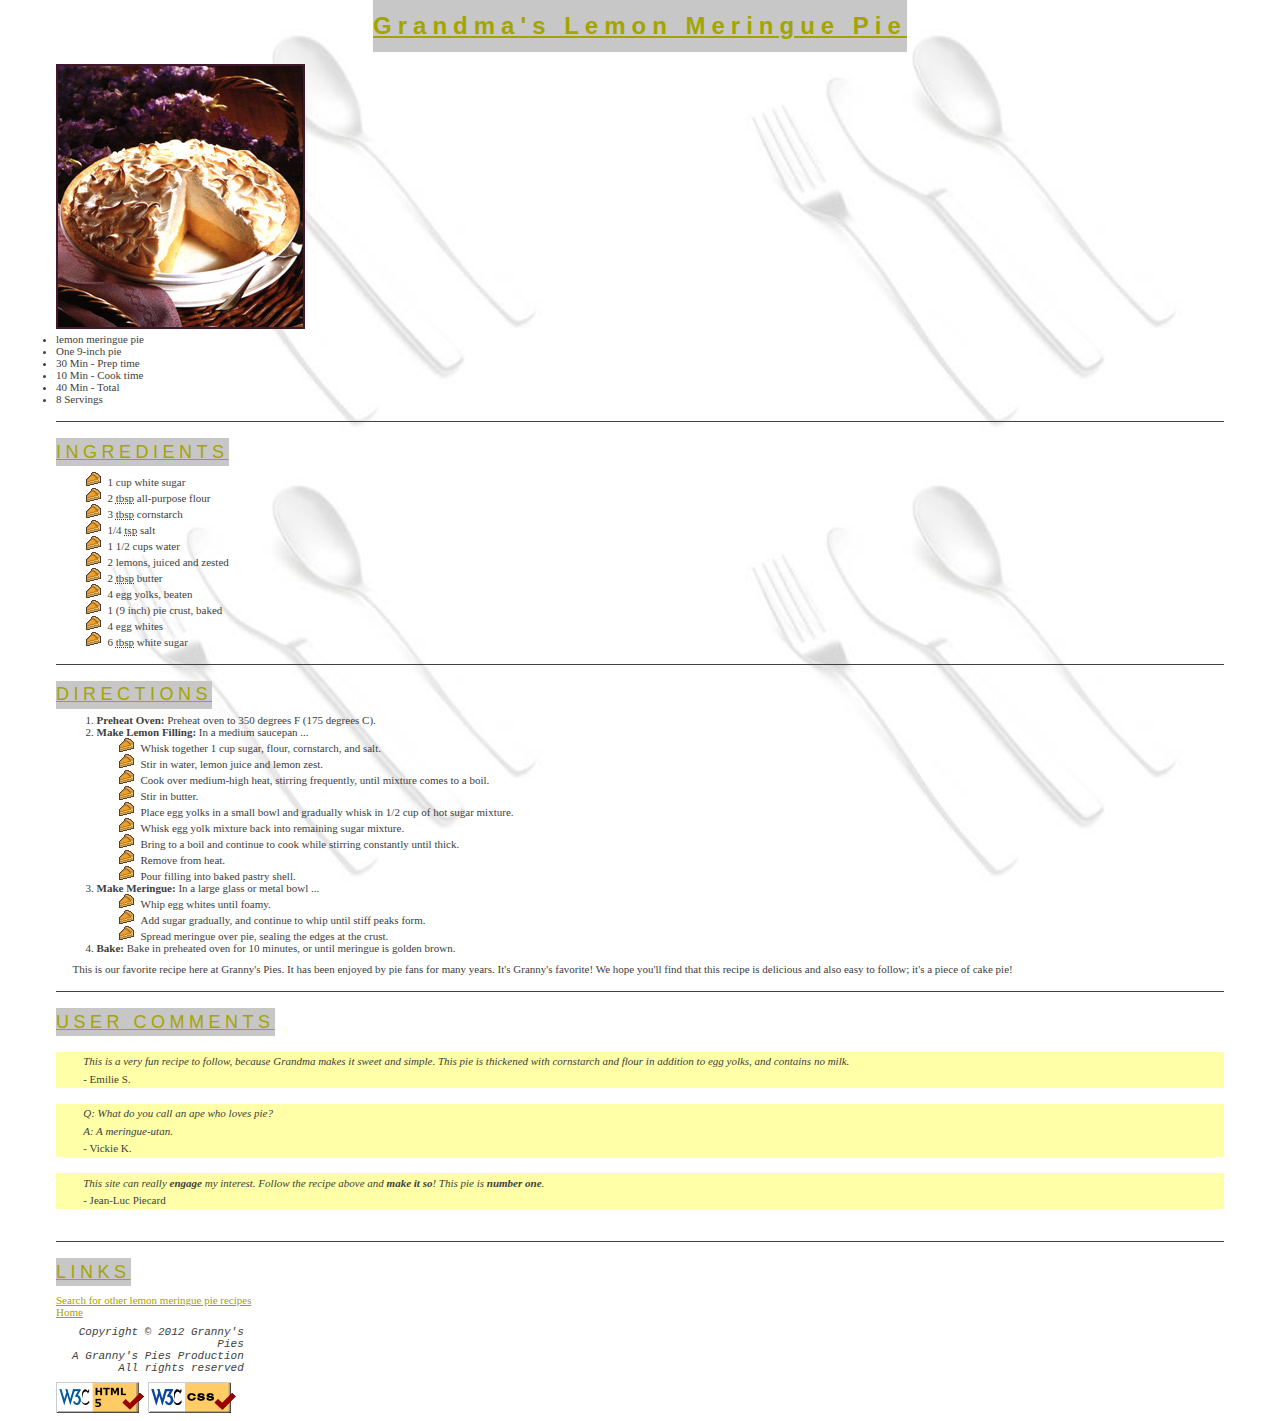
<file: pie.html>
<!DOCTYPE html>
<html lang="en">

<head>
    <meta charset="UTF-8">
    <meta http-equiv="X-UA-Compatible" content="IE=edge">
    <meta name="viewport" content="width=device-width, initial-scale=1.0">
    <title>Grandma's Lemon Meringue Pie</title>
    <link rel="stylesheet" href="./css/pie.css">
</head>

<body>
    <header>
        <div class="title">
            <h1>Grandma's Lemon Meringue Pie</h1>
        </div>
        <img src="/assets/pie.jpg" alt="" srcset="">
        <ul>
            <li>lemon meringue pie</li>
            <li>One 9-inch pie</li>
            <li>30 Min - Prep time</li>
            <li>10 Min - Cook time</li>
            <li>40 Min - Total</li>
            <li>8 Servings</li>
        </ul>
    </header>
    <section class="ingridients">
        <h2>INGREDIENTS</h2>

        <ul>
            <li>1 cup white sugar</li>
            <li>2 <abbr title="tablespoon">tbsp</abbr> all-purpose flour</li>
            <li>3 <abbr title="tablespoon">tbsp</abbr> cornstarch</li>
            <li>1/4 <abbr title="teaspoon">tsp</abbr> salt</li>
            <li>1 1/2 cups water</li>
            <li>2 lemons, juiced and zested</li>
            <li>2 <abbr title="tablespoon">tbsp</abbr> butter</li>
            <li>4 egg yolks, beaten</li>
            <li>1 (9 inch) pie crust, baked</li>
            <li>4 egg whites</li>
            <li>6 <abbr title="tablespoon">tbsp</abbr> white sugar</li>
        </ul>
    </section>
    <section class="directions">
        <h2>DIRECTIONS</h2>
        <ol>
            <li><span>Preheat Oven:</span> Preheat oven to 350 degrees F (175 degrees C).</li>
            <li>
                <span>Make Lemon Filling:</span> In a medium saucepan ...
                <ul>
                    <li>Whisk together 1 cup sugar, flour, cornstarch, and salt.</li>
                    <li>Stir in water, lemon juice and lemon zest.</li>
                    <li>Cook over medium-high heat, stirring frequently, until mixture comes to a boil.</li>
                    <li>Stir in butter.</li>
                    <li>Place egg yolks in a small bowl and gradually whisk in 1/2 cup of hot sugar mixture.</li>
                    <li>Whisk egg yolk mixture back into remaining sugar mixture.</li>
                    <li>Bring to a boil and continue to cook while stirring constantly until thick.</li>
                    <li>Remove from heat.</li>
                    <li>Pour filling into baked pastry shell.</li>
                </ul>
            </li>
            <li>
                <span>Make Meringue:</span> In a large glass or metal bowl ...
                <ul>
                    <li>Whip egg whites until foamy.</li>
                    <li>Add sugar gradually, and continue to whip until stiff peaks form.</li>
                    <li>Spread meringue over pie, sealing the edges at the crust.</li>
                </ul>
            </li>
            <li><span>Bake:</span> Bake in preheated oven for 10 minutes, or until meringue is golden brown.</li>
        </ol>
        <p>This is our favorite recipe here at Granny's Pies. It has been enjoyed by pie fans for many years. It's Granny's favorite! We hope you'll find that this recipe is delicious and also easy to follow; it's a piece of cake pie!</p>
    </section>
    <section class="comments">
        <h2>USER COMMENTS</h2>
        <div class="comment">
            <blockquote>
                <span>This is a very fun recipe to follow, because Grandma makes it sweet and simple. This pie is thickened with cornstarch and flour in addition to egg yolks, and contains no milk.</span>
                <p>- Emilie S.</p>
            </blockquote>
        </div>

        <div class="comment">
            <blockquote>
                <span>Q: What do you call an ape who loves pie?</span>
                <span>A: A meringue-utan.</span>
                <p>- Vickie K.</p>
            </blockquote>
        </div>

        <div class="comment">
            <blockquote>
                <span>This site can really <strong>engage</strong> my interest. Follow the recipe above and <strong>make it so</strong>! This pie is <strong>number one</strong>.</span>
                <p>- Jean-Luc Piecard</p>
            </blockquote>
        </div>

    </section>
    <footer>
        <h2>LINKS</h2>
        <ul class="links">
            <li><a href="http://www.google.com/search?q=lemon+meringue+pie+re
                cipe&start=10">Search for other lemon meringue pie recipes</a></li>
            <li><a href="/Index.html">Home</a></li>
        </ul>
        <div>
            <ul>
                <li>Copyright &copy; 2012 Granny's Pies</li>
                <li>A Granny's Pies Production</li>
                <li>All rights reserved</li>
            </ul>
        </div>
        <a href="http://validator.w3.org/check?url=referer"><img src="/assets/w3c-html.png" alt="W3C HTML logo"></a>
        <a href="http://jigsaw.w3.org/css-validator/check/referer"><img src="/assets/w3c-css.png" alt="W3C CSS logo"></a>
    </footer>

</body>

</html>
</file>
<file: css/pie.css>
* {
    margin: 0;
    padding: 0;
    box-sizing: border-box;
}

body {
    margin: auto 0.5em;
    background-image: url(/assets/silverware.jpg);
    background-repeat: round;
    background-size: auto;
    background-attachment: fixed;
}

header img,
header ul,
abbr,
strike,
span,
a,
.comment p {
    margin: 0;
    padding: 0;
}

h1,
h2 {
    width: max-content;
    color: #A4A400;
    background-color: #c7c7c7;
    font-family: 'Lucida Sans Unicode', Helvetica, Arial, sans-serif;
    text-decoration: underline;
    letter-spacing: 0.25em;
}

h1 {
    margin-bottom: .5em;
    padding: .5em 0;
    font-size: 24px;
}

h2 {
    margin: .3em 0;
    padding: .2em 0;
    font-size: 18px;
    font-weight: normal;
}

p,
li,
span,
a {
    color: #404040;
    font-size: 11px;
    font-family: Georgia, Geramond, serif;
}

.ingridients ul li,
.directions ul li {
    margin-left: 2.5em;
    list-style: url(/assets/pie_icon.gif);
}

a {
    color: #a4a400;
}

@media only screen and (min-width: 600px) {
    * {
        margin: auto 1.5em;
        padding: 0;
    }
}

header .title {
    display: flex;
    justify-content: center;
}

header,
.ingridients,
.directions,
.comments {
    padding-bottom: 1rem;
    margin-bottom: 1rem;
    border-bottom: .12em solid #404040;
}

header ul li {
    margin: 0;
    padding: 0;
}

.directions p {
    margin-top: .8em;
}

.directions span {
    font-weight: bold;
}

.comments .comment {
    margin: 1em auto;
    padding: .2em;
    background-color: #FFFFA8;
}

.comment span {
    display: block;
    margin-bottom: .5em;
    font-style: italic;
}

.comment span strong {
    margin: 0;
}

footer {
    width: 100%;
}

footer ul {
    margin: 0.5em 0;
    list-style: none;
}

footer li {
    margin: 0;
}

footer div {
    width: 100%;
    margin: 0;
    font-style: italic;
}

footer div li {
    font-family: monospace;
}

@media screen and (min-width: 1200px) {
    footer div ul {
        width: 15.44%;
    }
    footer div li {
        text-align: right;
    }
}

footer a,
img {
    display: inline-block;
    margin: 0;
    padding: 0;
}
</file>
